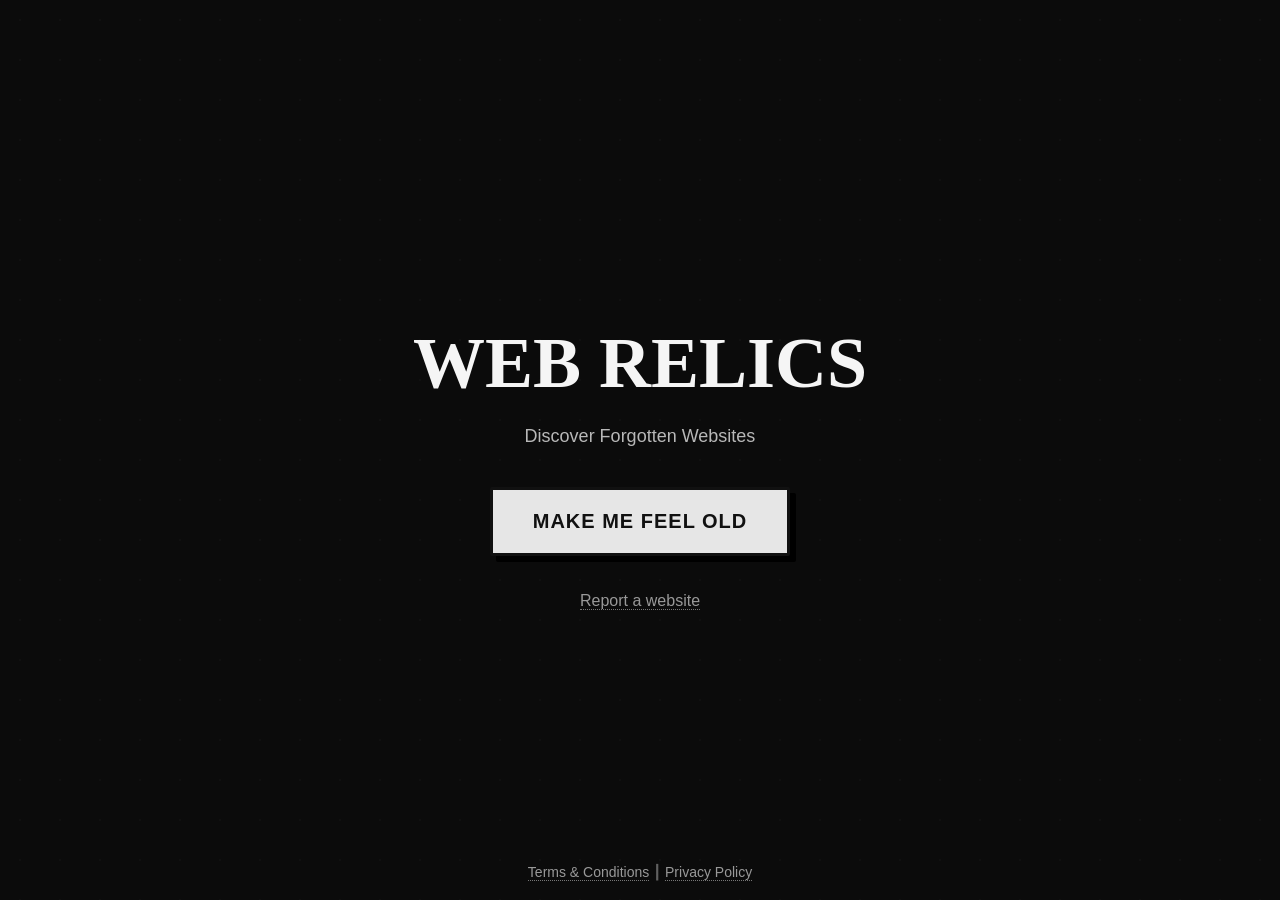
<file: index.html>
<!doctype html>
<html lang="en">
  <head>
    <meta charset="UTF-8" />
    <meta name="google-site-verification" content="6BRh8xme0KEfdSo_LCfKhMB2Q_p5w682IcvjXwm1-8s" />
    <meta name="google-adsense-account" content="ca-pub-7428465391699563">
    <meta name="viewport" content="width=device-width, initial-scale=1.0" />
    <link rel="icon" type="image/png" href="/favicon.png" />

    <title>Web Relics</title>
    <meta
      name="description"
      content="Discover forgotten websites from the early internet. Explore fan pages, personal blogs, and classic web gems from the 90s and early 2000s."
    />

    <meta name="robots" content="index, follow" />

    <link rel="stylesheet" href="style.css" />
    <link rel="canonical" href="https://webrelics.org/" />
    <meta
      property="og:title"
      content="Web Relics — Discover Forgotten Websites"
    />
    <meta
      property="og:description"
      content="Explore forgotten websites from the early internet."
    />
    <meta property="og:type" content="website" />
    <meta property="og:url" content="https://webrelics.org/" />
    <meta property="og:image" content="https://webrelics.org/favicon.png" />
  </head>

  <body>
    <main class="container">
      <h1 class="title">
        <span>WEB RELICS</span>
      </h1>

      <p id="tagline" class="subtitle">
        Explore forgotten corners of the early internet.
      </p>

      <button id="randomBtn" class="relic-btn">Make me feel old</button>

      <p class="report-link">
        <a href="report">Report a website</a>
      </p>
    </main>

    <footer class="footer">
      <span>
        <a href="terms&conditions" class="footer-link">Terms & Conditions</a>
        <span class="divider">┃</span>
        <a href="privacy" class="footer-link">Privacy Policy</a>
      </span>
    </footer>

    <script src="script.js"></script>
  </body>
</html>
</file>
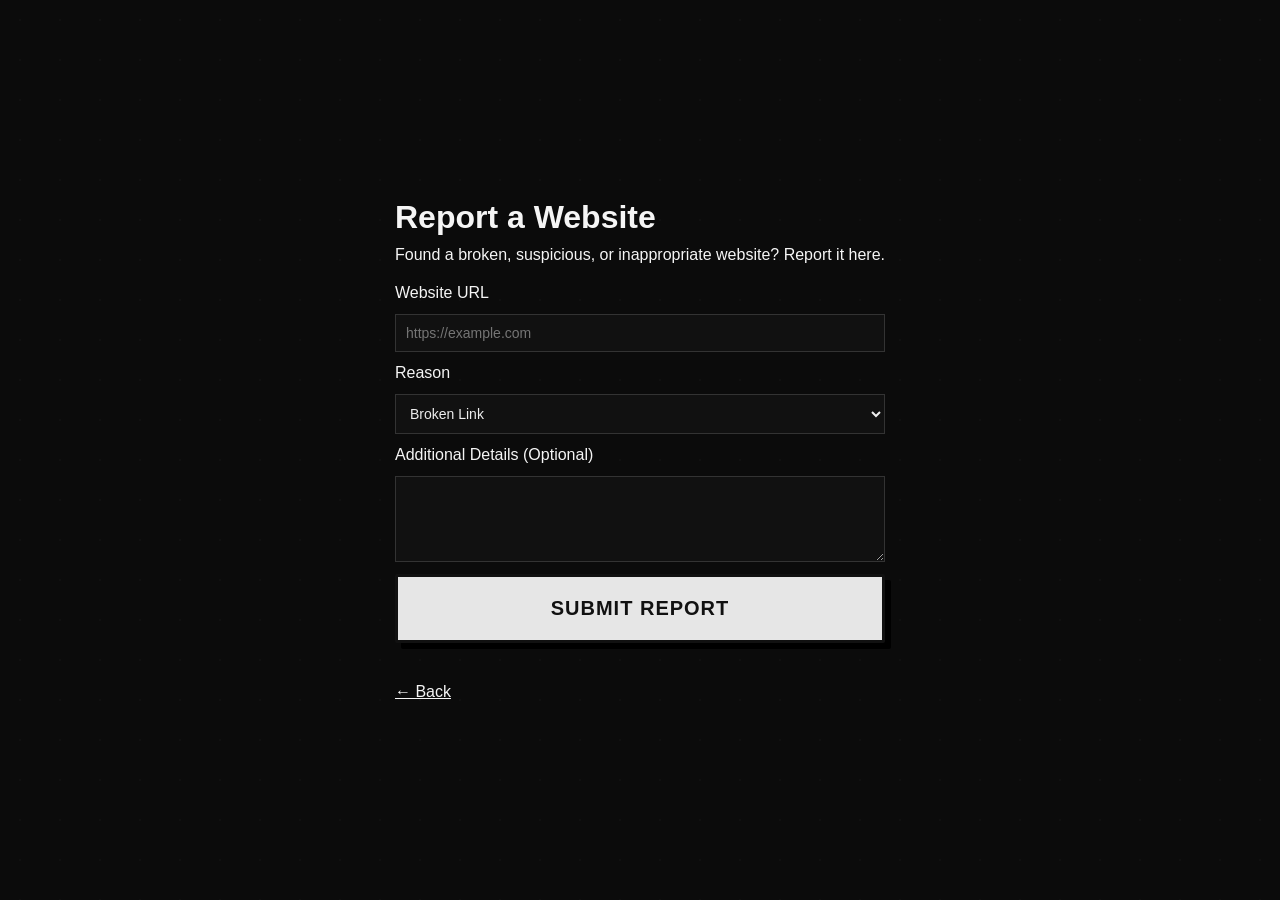
<file: report.html>
<!doctype html>
<html lang="en">
  <head>
    <meta charset="UTF-8" />
    <meta name="viewport" content="width=device-width, initial-scale=1.0" />
    <title>Web Relics - Report a Website</title>
    <link rel="stylesheet" href="style.css" />
    <link rel="icon" type="image/png" href="/favicon.png" />
  </head>

  <body class="report-body">
    <main class="report-body">
      <h1>Report a Website</h1>

      <p>
        Found a broken, suspicious, or inappropriate website? Report it here.
      </p>

      <form action="https://formspree.io/f/xqeygljd" method="POST">
        <label>Website URL</label>
        <input
          type="url"
          name="url"
          required
          placeholder="https://example.com"
        />

        <label>Reason</label>
        <select name="reason">
          <option>Broken Link</option>
          <option>Inappropriate Content</option>
          <option>Malicious Content</option>
          <option>Other</option>
        </select>

        <label>Additional Details (Optional)</label>
        <textarea name="message" rows="4"></textarea>

        <button type="submit" class="relic-btn">Submit Report</button>
      </form>

      <p class="back-link">
        <a href="index" class="back-link">← Back</a>
      </p>
    </main>
  </body>
</html>
</file>
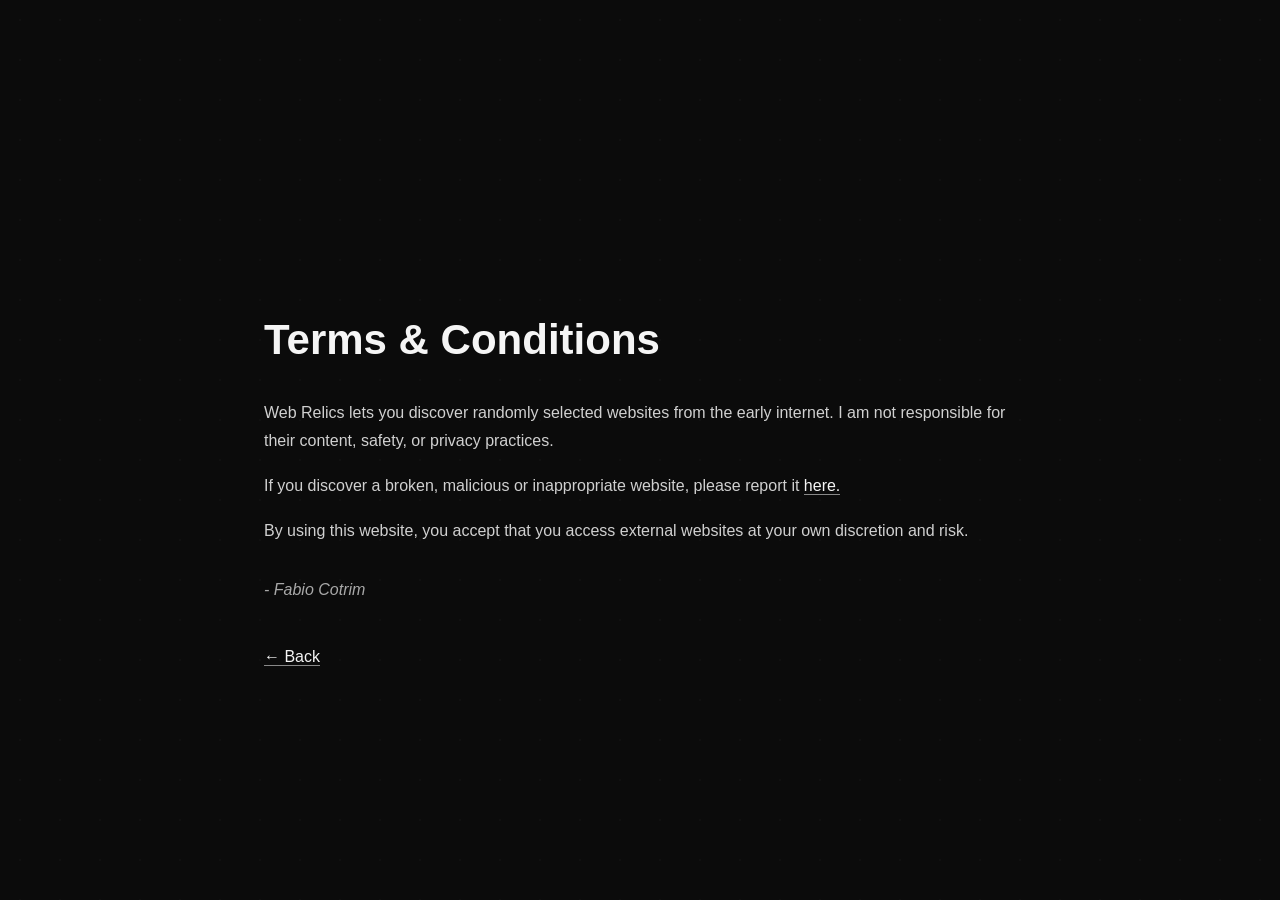
<file: terms&conditions.html>
<!DOCTYPE html>
<html lang="en">
  <head>
    <meta charset="UTF-8" />
    <meta name="viewport" content="width=device-width, initial-scale=1.0" />
    <title>Web Relics - Terms & Conditions</title>
    <link rel="stylesheet" href="style.css" />
    <link rel="icon" type="image/png" href="/favicon.png" />
  </head>

  <body>
    <main class="legal-page">
      <h1>Terms & Conditions</h1>

      <p>
        Web Relics lets you discover randomly selected websites from the early internet.
        I am not responsible for their content, safety, or
        privacy practices.
      </p>

      <p>
        If you discover a broken, malicious or inappropriate website, please report it
        <a
          href="report"
          >here.</a
        >
      </p>

      <p>
        By using this website, you accept that you access external websites at
        your own discretion and risk.
      </p>

      <p class="signature">- Fabio Cotrim</p>

      <p class="back-link">
        <a href="index" class="footer-link">← Back</a>
      </p>
    </main>
  </body>
</html>
</file>
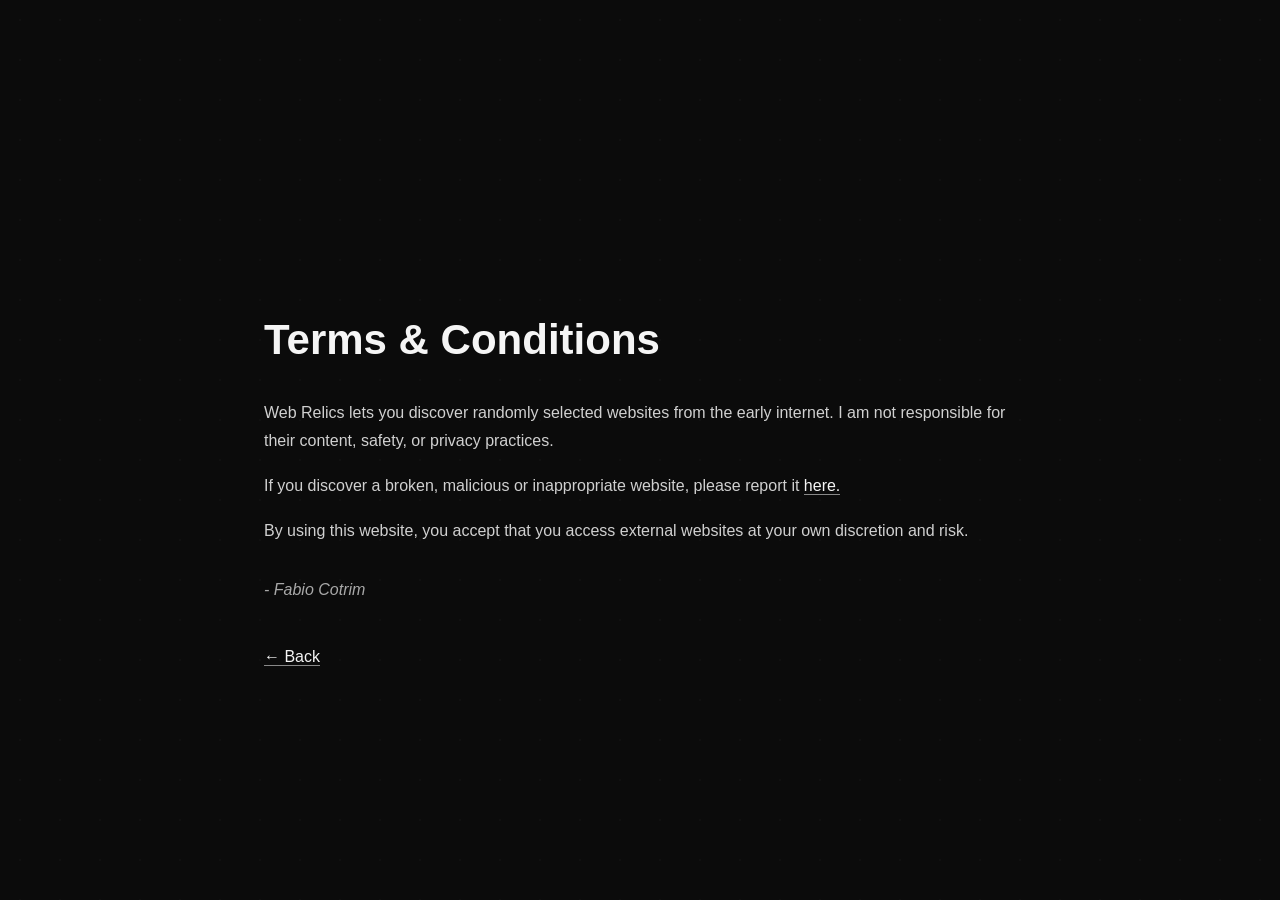
<file: terms.html>
<!DOCTYPE html>
<html lang="en">
  <head>
    <meta charset="UTF-8" />
    <title>Web Relics - Terms & Conditions</title>
    <link rel="stylesheet" href="style.css" />
    <link rel="icon" type="image/png" href="/favicon.png" />
  </head>

  <body>
    <main class="legal-page">
      <h1>Terms & Conditions</h1>

      <p>
        Web Relics lets you discover randomly selected websites from the early internet.
        I am not responsible for their content, safety, or
        privacy practices.
      </p>

      <p>
        If you discover a broken, malicious or inappropriate website, please report it
        <a
          href="report.html"
          >here.</a
        >
      </p>

      <p>
        By using this website, you accept that you access external websites at
        your own discretion and risk.
      </p>

      <p class="signature">- Fabio Cotrim</p>

      <p class="back-link">
        <a href="index.html" class="footer-link">← Back</a>
      </p>
    </main>
  </body>
</html>
</file>
<file: style.css>
@font-face {
  font-family: "Relic-Regular";
  src: url("./Relic-Regular.otf") format("opentype");
}

* {
  box-sizing: border-box;
  margin: 0;
  padding: 0;
}

body {

  font-family: Arial, sans-serif;

  background: #0b0b0b;

  background-image: radial-gradient(#ffffff05 1px, transparent 1px);
  background-size: 40px 40px;

  color: #f5f5f5;

  min-height: 100vh;

  display: flex;

  justify-content: center;

  align-items: flex-start;

  padding-top: 280px;

}

/* layout */

.container {

  text-align: center;

  max-width: 700px;

  padding: 40px;
}

/* title */

.title {

  font-family: "Cinzel", serif;

  font-size: 72px;

  text-align: center;

  line-height: 1.2;
  letter-spacing: 0px;
  margin-bottom: 20px;
}

.title span {
  display: block;
}


.title span:nth-child(2) {

  font-size: 40px;

  letter-spacing: 2px;

}

/* subtitle */

.subtitle {

  color: #b8b8b8;

  margin-bottom: 40px;

  font-size: 18px;
}

/* vintage button */

.relic-btn {

  font-size: 20px;

  padding: 20px 40px;

  background: #e6e6e6;

  color: #111;

  border: 3px solid #111;

  border-radius: 2px;

  cursor: pointer;

  font-weight: bold;

  text-transform: uppercase;

  letter-spacing: 1px;

  transition: all 0.12s ease;

  box-shadow:
    6px 6px 0 #000;
}

/* hover */

.relic-btn:hover {

  transform: translateY(-2px);

  box-shadow:
    8px 8px 0 #000;
}

/* click */

.relic-btn:active {

  transform: translateY(4px);

  box-shadow:
    2px 2px 0 #000;
}

.footer {
  position: fixed;
  bottom: 20px;
  left: 0;
  right: 0;

  display: flex;
  justify-content: center;

  font-size: 14px;
  color: #999;
}

.footer-link {
  color: #999;
  text-decoration: none;
  border-bottom: 1px dotted #777;
}

.footer-link:hover {
  color: #fff;
  border-bottom: 1px solid #fff;
}

.divider {
  margin: 0 0px;
  opacity: 0.6;
}

.footer-credit {
  opacity: 0.7;
}

.legal-page {
  max-width: 800px;
  margin: 0 auto;
  padding: 24px 24px;
  color: #f5f5f5;
  line-height: 1.7;
}

.legal-page h1 {
  margin-bottom: 24px;
  font-size: 42px;
}

.legal-page p {
  margin-bottom: 18px;
  color: #d0d0d0;
}

.legal-page a {
  color: #f5f5f5;
  text-decoration: none;
  border-bottom: 1px solid #888;
}

.legal-page a:hover {
  border-bottom-color: #fff;
}

.signature {
  margin-top: 32px;
  font-style: italic;
  opacity: 0.8;
}

.back-link {
  margin-top: 40px;
  color: #f5f5f5;
}

/* mobile adjustments */

@media (max-width: 600px) {

  .title span {
    display: inline;
  }

  /* add spacing between the words */
  .title span:first-child {
    margin-right: 10px;
  }

  body {
    padding-top: 180px;
  }

  .title {
    font-size: 52px;
  }

  .title span:nth-child(2) {
    font-size: 30px;
  }

  .subtitle {
    font-size: 16px;
  }

  .relic-btn {
    font-size: 20px;
    padding: 16px 28px;
  }

  .report-body {
    padding: 10px;
  }

}

body.report-body {
  min-height: 100vh;
  display: flex;
  justify-content: center;
  align-items: center;
  padding-top: 0;
}

.report-body p:first-of-type {
  margin-top: 10px;
}

form {
  display: flex;
  flex-direction: column;
  gap: 12px;
  margin-top: 20px;
}

input, textarea, select {
  padding: 10px;
  background: #111;
  border: 1px solid #333;
  color: #eee;
  font-size: 14px;
}

textarea {
  resize: vertical;
}

.footer-link,
.footer-link:visited {
  color: #999;
}

.report-link {
  margin-top: 36px;
}

.report-link a {
  color: #999;
  text-decoration: none;
  border-bottom: 1px dotted #777;
}

.report-link a:hover {
  color: #fff;
  border-bottom: 1px solid #fff;
}

.legal-body {
  min-height: 100vh;
  display: flex;
  justify-content: center;
  align-items: center;
  padding-top: 80px;
}
</file>
